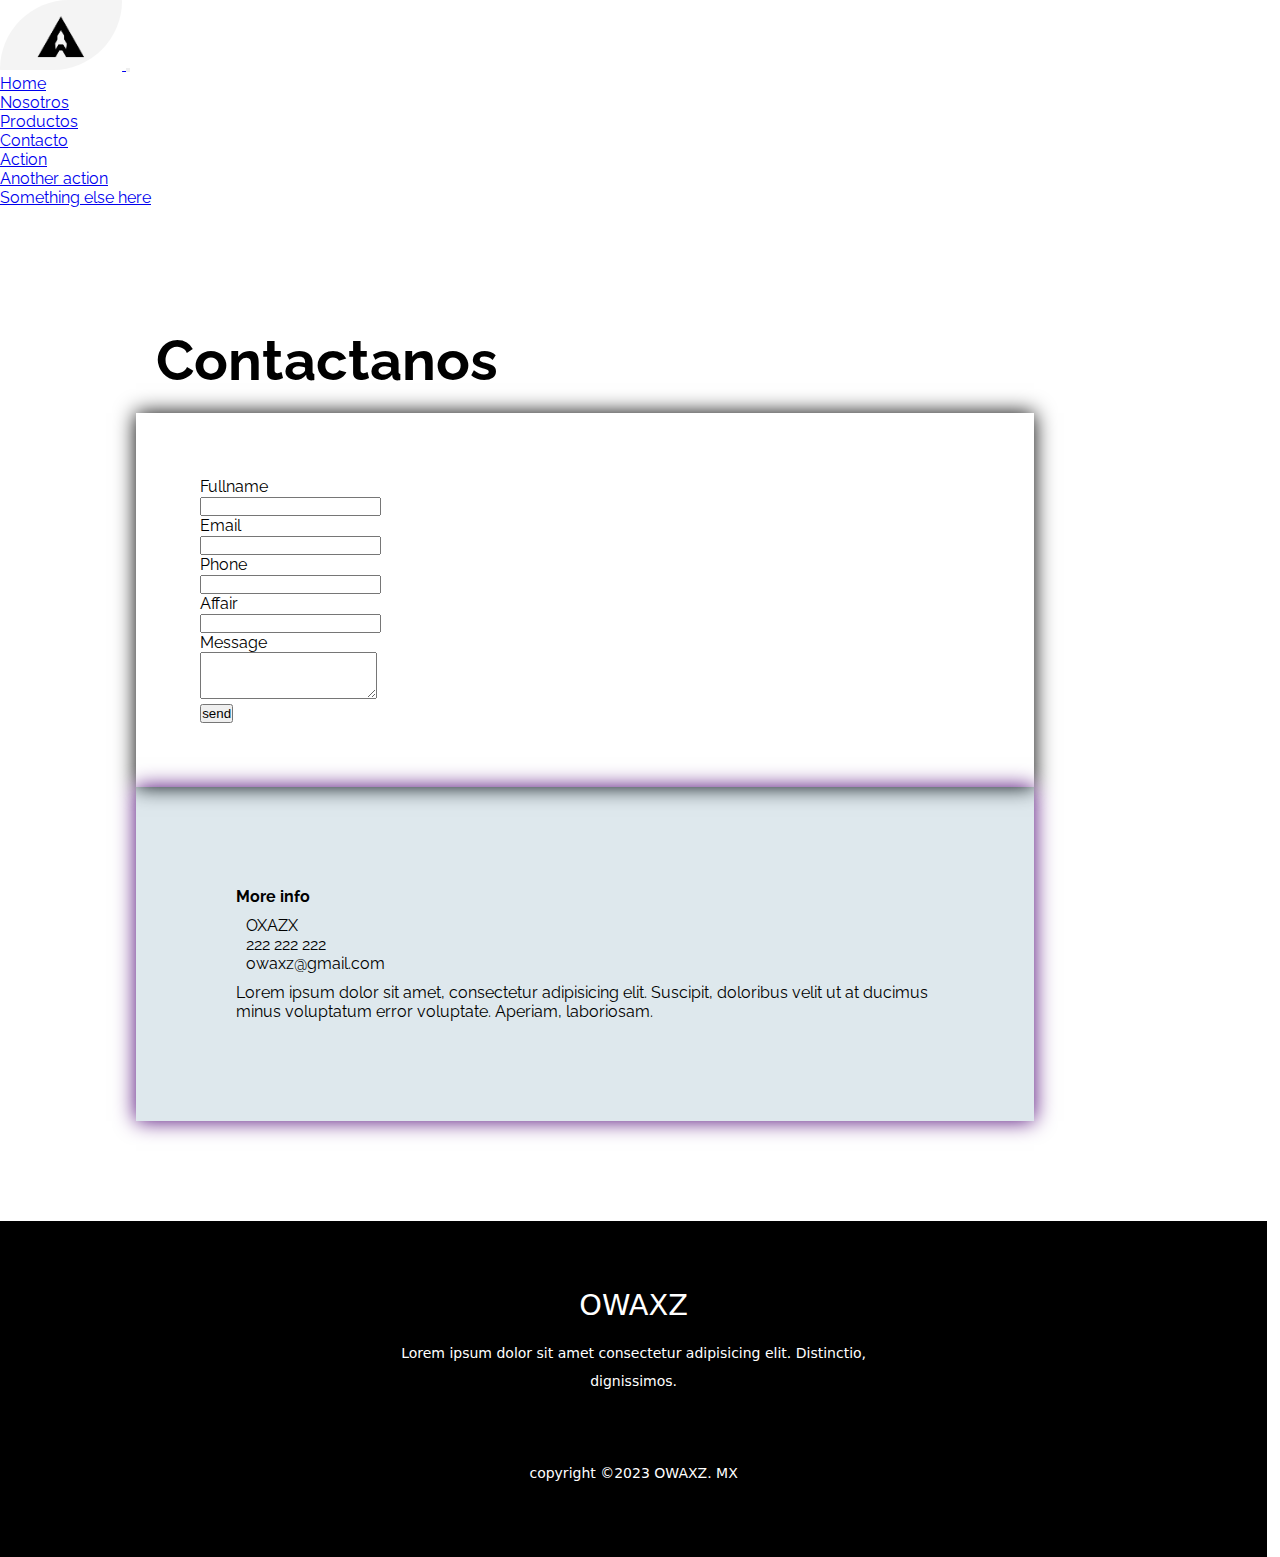
<file: PreEntrega2+Hernandez/pages/contacto.html>
<!DOCTYPE html>
<html lang="es">
<head>
    <meta charset="UTF-8">
    <meta http-equiv="X-UA-Compatible" content="IE=edge">
    <meta name="viewport" content="width=device-width, initial-scale=1.0">
    <title>Contacto</title>
    <link rel="stylesheet" href="../css/style.css">
    <link href="https://cdn.jsdelivr.net/npm/bootstrap@5.3.0-alpha1/dist/css/bootstrap.min.css" rel="stylesheet" integrity="sha384-GLhlTQ8iRABdZLl6O3oVMWSktQOp6b7In1Zl3/Jr59b6EGGoI1aFkw7cmDA6j6gD" crossorigin="anonymous">
    <script src="https://cdn.jsdelivr.net/npm/bootstrap@5.3.0-alpha1/dist/js/bootstrap.bundle.min.js" integrity="sha384-w76AqPfDkMBDXo30jS1Sgez6pr3x5MlQ1ZAGC+nuZB+EYdgRZgiwxhTBTkF7CXvN" crossorigin="anonymous"></script>
    <link href="https://fonts.googleapis.com/css2?family=Nunito&family=Oswald&family=Raleway:wght@500&family=Sofia+Sans:ital,wght@1,300&display=swap" rel="stylesheet">
</head>
<body>
    <nav class="navbar bg-dark" data-bs-theme="dark">
        <div class="container-fluid">
            <a class="navbar-brand" href="index.html">
                <img src="../assets/img/logo9.jpg" alt="">
            </a>
            <button class="navbar-toggler" type="button" data-bs-toggle="collapse" data-bs-target="#navbarNavDropdown" aria-controls="navbarNavDropdown" aria-expanded="false" aria-label="Toggle navigation">
              <span class="navbar-toggler-icon"></span>
            </button>
            <div class="collapse navbar-collapse" id="navbarNavDropdown">
              <ul class="navbar-nav">
                <li class="nav-item">
                  <a class="nav-link active" aria-current="page" href="../index.html">Home</a>
                </li>
                <li class="nav-item">
                  <a class="nav-link" href="../pages/nosotros.html">Nosotros</a>
                </li>
                <li class="nav-item">
                  <a class="nav-link" href="../pages/productos.html">Productos</a>
                </li>
                <li class="nav-item dropdown">
                  <a class="nav-link dropdown-toggle" href="../pages/contacto.html" role="button" data-bs-toggle="dropdown" aria-expanded="false">
                    Contacto
                  </a>
                  <ul class="dropdown-menu">
                    <li><a class="dropdown-item" href="#">Action</a></li>
                    <li><a class="dropdown-item" href="#">Another action</a></li>
                    <li><a class="dropdown-item" href="#">Something else here</a></li>
                  </ul>
                </li>
              </ul>
            </div>
          </div>
      </nav>
    <div class="content">
        <div class="conctact">
            <div class="contact-2">
                <h3>Contactanos</h3>
            </div>
            <div class="contact-inf">
                <form action="#">
                    <p>
                        <label>Fullname</label>
                        <input type="text" name="fullname">
                    </p>
                    <p>
                        <label>Email</label>
                        <input type="email" name="email">
                    </p>
                    <p>
                        <label>Phone</label>
                        <input type="tel" name="phone">
                    </p>
                    <p>
                        <label>Affair</label>
                        <input type="text" name="affair">
                    </p>
                    <p>
                        <label>Message</label>
                        <textarea name="message" rows="3"></textarea>
                    </p>
                    <p>
                        <button type="submit">
                            send
                        </button>
                    </p>
                </form>
            </div>
            <div class="contact-info">
                <h4>More info</h4>
                <ul>
                    <li>OXAZX</li>
                    <li>222 222 222</li>
                    <li>owaxz@gmail.com</li>
                </ul>
                <p>
                    Lorem ipsum dolor sit amet, consectetur adipisicing elit. Suscipit, doloribus velit ut at ducimus minus voluptatum error voluptate. Aperiam, laboriosam.
                </p>
            </div>
        </div>
    </div>
    <footer>
        <div class="footer-content">
            <h3>OWAXZ</h3>
            <P>Lorem ipsum dolor sit amet consectetur adipisicing elit. Distinctio, dignissimos.</P>
            <ul class="social">
                <li><a href=""><i class="fa fa-facebook"></i></a></li>
                <li><a href=""><i class="fa fa-twitter"></i></a></li>
                <li><a href=""><i class="fa fa-google"></i></a></li>
                <li><a href=""><i class="fa fa-youtube"></i></a></li>
                <li><a href=""><i class="fa fa-whatsapp"></i></a></li>
            </ul>
            <div>
                <div class="footer bottom">
                    <p>copyright &copy;2023 OWAXZ. <span>MX</span></p>
                </div>
            </div>
        </div>
    </footer>
</body>
</html>
</file>
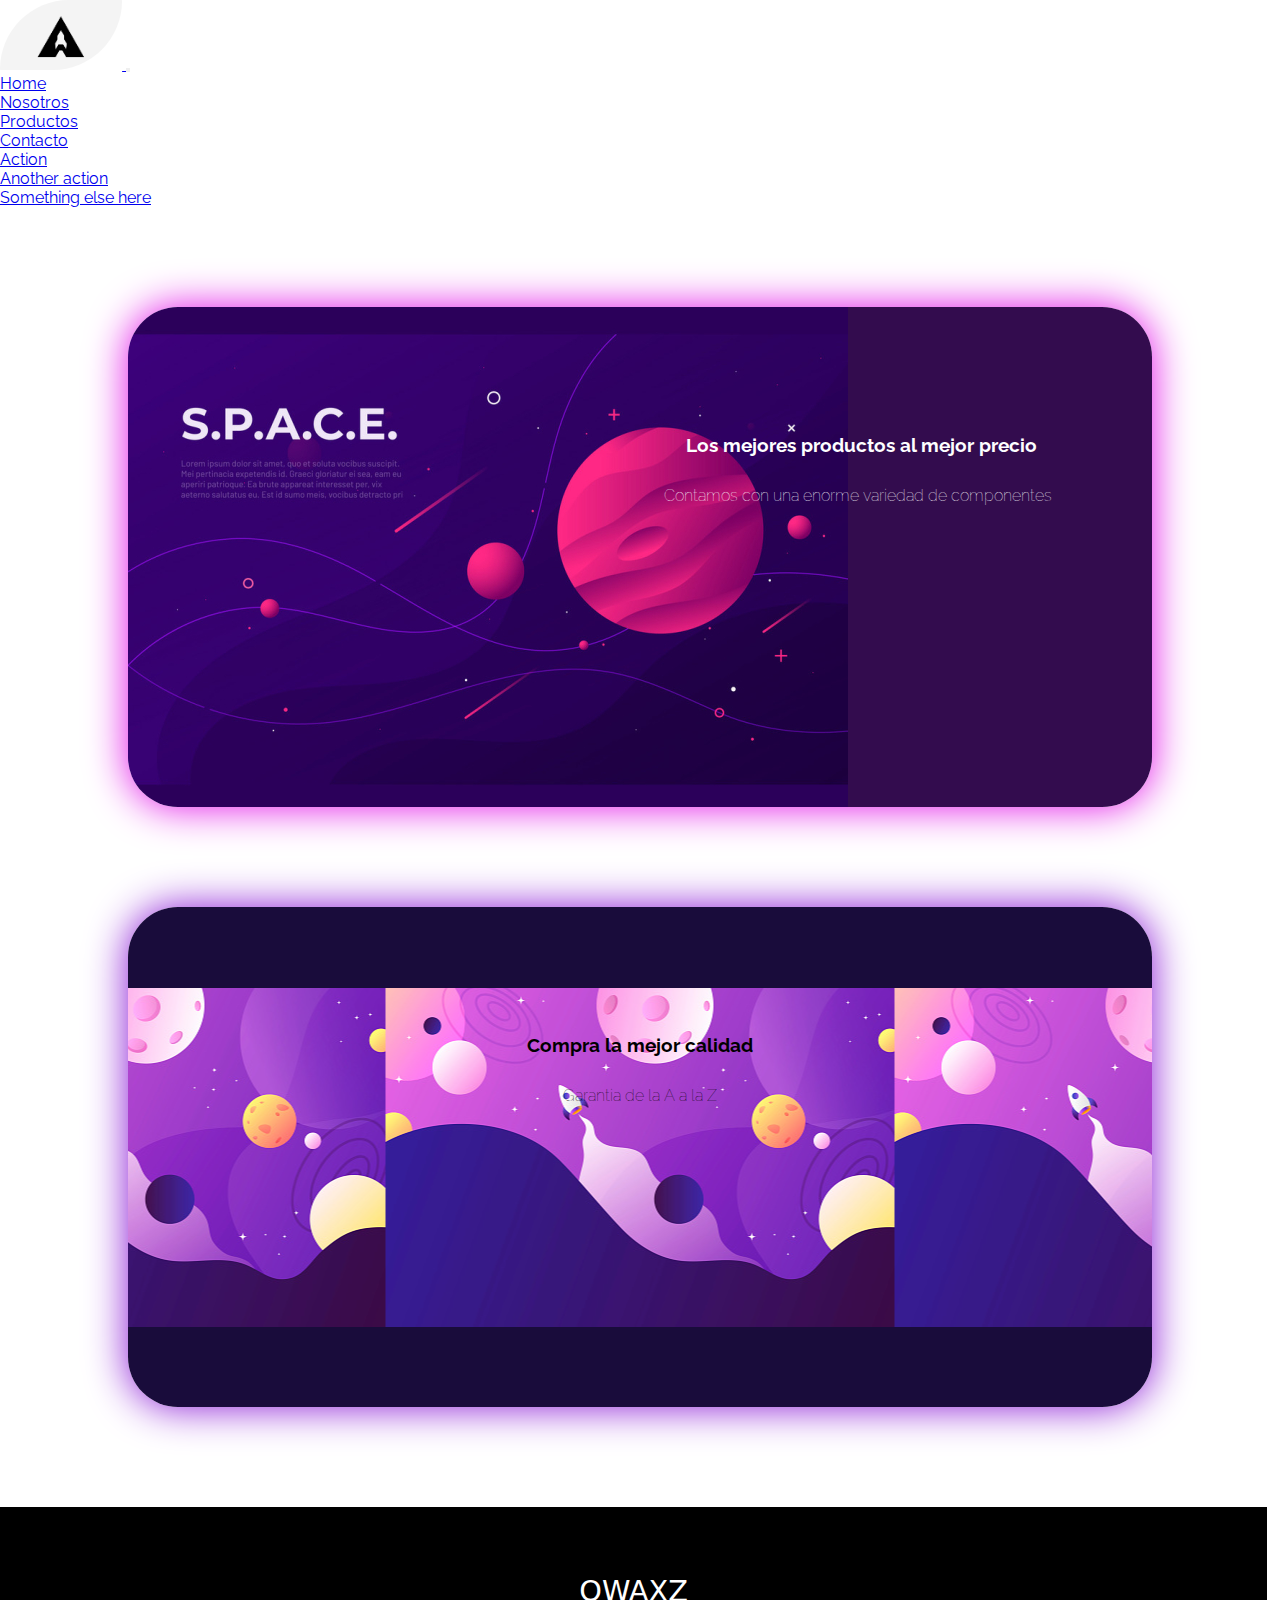
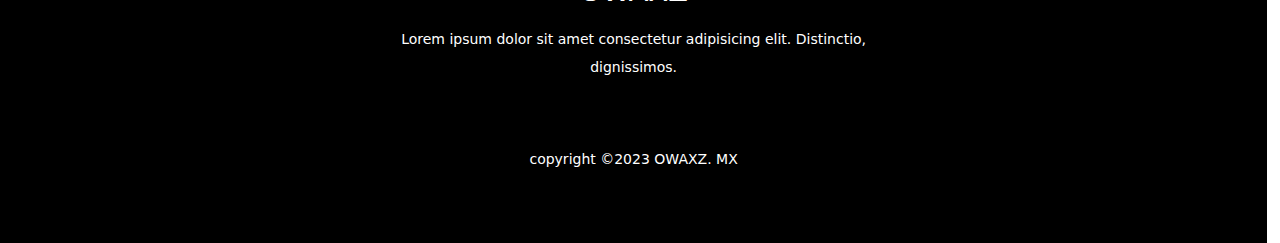
<file: PreEntrega2+Hernandez/pages/productos.html>
<!DOCTYPE html>
<html lang="es">
<head>
    <meta charset="UTF-8">
    <meta http-equiv="X-UA-Compatible" content="IE=edge">
    <meta name="viewport" content="width=device-width, initial-scale=1.0">
    <title>Productos</title>
    <link rel="stylesheet" href="../css/style.css">
    <link href="https://cdn.jsdelivr.net/npm/bootstrap@5.3.0-alpha1/dist/css/bootstrap.min.css" rel="stylesheet" integrity="sha384-GLhlTQ8iRABdZLl6O3oVMWSktQOp6b7In1Zl3/Jr59b6EGGoI1aFkw7cmDA6j6gD" crossorigin="anonymous">
    <script src="https://cdn.jsdelivr.net/npm/bootstrap@5.3.0-alpha1/dist/js/bootstrap.bundle.min.js" integrity="sha384-w76AqPfDkMBDXo30jS1Sgez6pr3x5MlQ1ZAGC+nuZB+EYdgRZgiwxhTBTkF7CXvN" crossorigin="anonymous"></script>
    <link href="https://fonts.googleapis.com/css2?family=Nunito&family=Oswald&family=Raleway:wght@500&family=Sofia+Sans:ital,wght@1,300&display=swap" rel="stylesheet">
</head>
<body>
    <nav class="navbar bg-dark" data-bs-theme="dark">
        <div class="container-fluid">
            <a class="navbar-brand" href="#">
                <img src="../assets/img/logo9.jpg" alt="">
            </a>
            <button class="navbar-toggler" type="button" data-bs-toggle="collapse" data-bs-target="#navbarNavDropdown" aria-controls="navbarNavDropdown" aria-expanded="false" aria-label="Toggle navigation">
              <span class="navbar-toggler-icon"></span>
            </button>
            <div class="collapse navbar-collapse" id="navbarNavDropdown">
              <ul class="navbar-nav">
                <li class="nav-item">
                  <a class="nav-link active" aria-current="page" href="../index.html">Home</a>
                </li>
                <li class="nav-item">
                  <a class="nav-link" href="../pages/nosotros.html">Nosotros</a>
                </li>
                <li class="nav-item">
                  <a class="nav-link" href="../pages/productos.html">Productos</a>
                </li>
                <li class="nav-item dropdown">
                  <a class="nav-link dropdown-toggle" href="../pages/contacto.html" role="button" data-bs-toggle="dropdown" aria-expanded="false">
                    Contacto
                  </a>
                  <ul class="dropdown-menu">
                    <li><a class="dropdown-item" href="#">Action</a></li>
                    <li><a class="dropdown-item" href="#">Another action</a></li>
                    <li><a class="dropdown-item" href="#">Something else here</a></li>
                  </ul>
                </li>
              </ul>
            </div>
          </div>
      </nav>
    <section class="sec3">
        <h3>
           Los mejores productos al mejor precio
        </h3>
        <p>
            Contamos con una enorme variedad de componentes
        </p>
    </section>
    <section class="sec4">
        <h3>
            Compra la mejor calidad
        </h3>
        <p>
           Garantia de la A a la Z
        </p>
    </section>
    <footer>
        <div class="footer-content">
            <h3>OWAXZ</h3>
            <P>Lorem ipsum dolor sit amet consectetur adipisicing elit. Distinctio, dignissimos.</P>
            <ul class="social">
                <li><a href=""><i class="fa fa-facebook"></i></a></li>
                <li><a href=""><i class="fa fa-twitter"></i></a></li>
                <li><a href=""><i class="fa fa-google"></i></a></li>
                <li><a href=""><i class="fa fa-youtube"></i></a></li>
                <li><a href=""><i class="fa fa-whatsapp"></i></a></li>
            </ul>
            <div>
                <div class="footer bottom">
                    <p>copyright &copy;2023 OWAXZ. <span>MX</span></p>
                </div>
            </div>
        </div>
    </footer>   
</body>
</html>
</file>
<file: PreEntrega2+Hernandez/css/style.css>
*{
    margin: 0;
    padding: 0;
    box-sizing: border-box;
}

body{
    font-family: 'Raleway', sans-serif;
}


.head{
    background-color: rgb(0, 0, 0);
    display: flex;
    justify-content: space-between;
    align-items: center;
    height: 85px;
    padding: 5px 10%;
}

.head .logo img{
    height: 70px;
    width: auto;
    transition: all 0.3s;
    border-radius: 100px 1px;
}

.head .logo img:hover{    
    transform: scale(1.2);
}

.head .nav-link{
    list-style: none;
}

.head .nav-link li{
    display: inline-block;
    padding: 0 20px;
}

.head .nav-link li:hover{
    transform: scale(1.1);
}

.head .nav-link a{
    font-size: 700;
    color: rgb(0, 0, 0);
    text-decoration: none;
}

.head .nav-link li a:hover{
    color: rgb(43, 183, 226);
}

.head .btn button{
    font-weight: 700;
    color: rgb(0, 0, 0);
    padding: 9px 25px;
    background: white;
    border: none;
    border-radius: 50px;
    cursor: pointer;
    transition: all 0.3s ease 0s;
}

.head .btn button:hover{
    background-color: rgb(255, 255, 255);
    color: rgb(0, 0, 0);
    transform: scale(1.1);
}

.nav-link li a {
    background-color: rgb(255, 254, 254);
    border-radius: 15px;
    padding: 10px;
    display: block;
    box-shadow: 0 0 20px 0 rgba(255, 255, 255, 0.842);
}
.nav-link > li{
    float: left;
}

.nav-link li ul{
    display: none;
    position: absolute;
    min-width: 140px;
}

.nav-link li a:hover{
    background-color: rgb(42, 41, 43);
}

.nav-link li:hover > ul {
    display: block;
}


.sec1{
    background-color: rgba(21, 8, 56, 0.986);
    color: rgb(254, 254, 255);
    padding: 100px;
    border-radius: 50px;
    width: auto;
    margin: 100px 10%;
    height: 500px;
    text-align: center;
    font-weight: 90;
    background-image: url(../assets/img/fondo1.jpg);
    background-repeat: no-repeat;
    background-position: space;
    box-shadow: 0 0 30px 0 rgb(255, 255, 255);
}

.sec1 h3{
    line-height: 2.5;
    padding: 15px;

}

.sec1 p{
    line-height: 1.5;
}

.sec2{
    background-color: rgba(21, 8, 56, 0.986);
    color: rgb(254, 254, 255);
    padding: 100px;
    border-radius: 50px;
    width: auto;
    margin: 100px 10%;
    height: 500px;
    text-align: center;
    font-weight: 90;
    background-image: url(../assets/img/fondo2.jpg);
    background-repeat: no-repeat;
    background-position: space;
    box-shadow: 0 0 20px 0 rgb(255, 255, 255);
}

.sec2 h3{
    line-height: 2.5;
    padding: 15px;

}

.sec2 p{
    line-height: 1.5;
}

.sec3{
    background-color: rgba(48, 8, 75, 0.986);
    color: rgb(254, 254, 255);
    padding: 100px;
    border-radius: 50px;
    width: auto;
    margin: 100px 10%;
    height: 500px;
    text-align: center;
    font-weight: 90;
    background-image: url(../assets/img/fondo3.jpg);
    background-repeat: no-repeat;
    background-position: space;
    box-shadow: 0 0 40px 0 rgb(224, 10, 231);
}

.sec3 h3{
    line-height: 2.5;
    padding: 15px;
    text-align:end;

}

.sec3 p{
    line-height: 1.5;
    text-align: end;
}

.sec4{
    background-color: rgba(21, 8, 56, 0.986);
    color: rgb(0, 0, 0);
    padding: 100px;
    border-radius: 50px;
    width: auto;
    margin: 100px 10%;
    height: 500px;
    text-align: center;
    font-weight: 90;
    background-image: url(../assets/img/fondo98.jpg);
    background-repeat:repeat-x;
    background-position: center;
    box-shadow: 0 0 40px 0 rgb(135, 19, 212);
}

.sec4 h3{
    line-height: 2.5;
    padding: 15px;

}

.sec4 p{
    line-height: 1.5;
}

.sec5{
    background-color: rgba(48, 8, 75, 0.986);
    color: rgb(254, 254, 255);
    padding: 100px;
    border-radius: 50px;
    width: auto;
    margin: 100px 10%;
    height: 500px;
    text-align: center;
    font-weight: 90;
    background-image: url(../assets/img/fondo4.jpg);
    background-repeat: no-repeat;
    background-position: space;
    box-shadow: 0 0 40px 0 rgb(224, 10, 231);
}

.sec5 h3{
    line-height: 2.5;
    padding: 15px;
    text-align:end;

}

.sec5 p{
    line-height: 1.5;
    text-align: end;
}

.sec6{
    background-color: rgba(21, 8, 56, 0.986);
    color: rgb(0, 0, 0);
    padding: 100px;
    border-radius: 50px;
    width: auto;
    margin: 100px 10%;
    height: 500px;
    text-align: center;
    font-weight: 90;
    background-image: url(../assets/img/fondo6.jpg);
    background-repeat:repeat-x;
    background-position: center;
    box-shadow: 0 0 40px 0 rgb(154, 17, 189);
}

.sec6 h3{
    line-height: 2.5;
    padding: 15px;

}

.sec6 p{
    line-height: 1.5;
}

.content{
    color: rgb(0, 0, 0);
    padding: 0 1.5em;
    max-width: 1170px;
    margin-top: auto;
    margin-right: auto;
}

.contact-2{
    text-align: center;
    font-size: 3rem;
}
.contact-2 h3{
    padding: 20px;
    width: 10px;
}
.contact-inf{
    box-shadow: 0 0 20px 0 rgb(0, 0, 0);
    text-align: center;
}

.contact-inf > * {
    padding: 4em;
    width: 1rem;
}

.contact-info{
    background: rgba(8, 84, 119, 0.133);
    box-shadow: 0 0 20px 0 rgb(76, 4, 117);
    padding: 100px;
}

.contact-info ul{
    list-style: none;
    padding: 10px;
    width: 200px;
}

.conctact{
    width: auto;
    margin: 100px 10%;
}

footer{
    background-color: rgb(1, 39, 61);
    height: auto;
    width: 99vw;
    font-family: system-ui, -apple-system, BlinkMacSystemFont, 'Segoe UI', Roboto, Oxygen, Ubuntu, Cantarell, 'Open Sans', 'Helvetica Neue', sans-serif;
    padding-top: 40px;
    color: white;
}

.footer-content {
    display: center;
    align-items: center;
    justify-content: center;
    text-align: center;
}

.footer-content h3{
    font-size: 1.8rem;
    font-weight: 400;
    text-transform: capitalize;
    line-height: 3rem;
}

.footer-content p{
    max-width: 500px;
    margin: 10px auto;
    line-height: 28px;
    font-size: 14px;
}

.social{
    list-style: none;
    display: flex;
    align-items: center;
    justify-content: center;
    margin: 1rem 0 3rem 0;
}

.social li{
    margin: 0 10px;
}

.social a{
    text-decoration: none;
    color: white;
}

.social a i{
    font-size: 1.1rem;
    transition: color .4s ease;
}

.social a:hover{
    color: aqua;
}

.footer-bottom{
    background-color: black;
    width: 99vw;
    padding: 20px 0;
    text-align: center;
}

.footer-bottom p{
    font-size: 14px;
    word-spacing: 2px;
    text-transform: capitalize;
}

.footer-bottom span{
    text-transform: uppercase;
    opacity: .4;
    font-weight: 200;

}
.nav-link li a {
    background-color: rgb(255, 255, 255);
    border-radius: 15px;
    padding: 10px;
    display: block;
    box-shadow: 0 0 20px 0 rgba(255, 255, 255, 0.842);
}
.nav-link > li{
    float: left;
}

.nav-link li ul{
    display: none;
    position: absolute;
    min-width: 140px;
}

.nav-link li a:hover{
    background-color: rgb(42, 41, 43);
}

.nav-link li:hover > ul {
    display: block;
}

/* GRID */

.grid{
    display: grid;
    grid-template-columns: repeat(12, 1fr);
    width: 90%;
    max-width: 1100px;
    height: 100%;
    margin: auto;
    gap: 10px;
    overflow: hidden;
    align-items: center;
}

.weight-400{
    font-weight: 400;
}

.weight-600{
    font-weight: 600;
}

.parrafo{
    margin-bottom: 20px;
}

.header{
    height: 500px;
}

.img-hero{
    width: 100%;
    height: auto;
    grid-column: 7/13;
}

.img{
    width: 95%;
    max-width: 400px;
}

.textos-hero{
    grid-column: 1/7;
    padding-right: 20px;
}

.textos-hero p{
    text-align: justify;
}

.cta{
    width: 130px;
    background: #000;
    color: white;
    display: inline-block;
    text-align: center;
    padding: 10px 0;
    text-decoration: none;
}

/* header */

.services{
    height: 370px;
    background: linear-gradient(180deg, #fff 50%, #000 50%);
}

.items{
    grid-column: 1/-1;
    display: flex;
    width: 100%;
    height: 100%;
    justify-content: space-evenly;
    align-items: center;
    flex-wrap: wrap;
}

.item{
    background: white;
    width: 30%;
    box-shadow:  0 0 6px rgba(0, 0, 0, 0.5);
    overflow: hidden;
    height: 220px;
    padding: 20px 10px;
    text-align: center;
}

[class^="far fa"]{
    font-size: 50px;
    text-align: center;
}

.titulo-services{
    margin: 20px;
}

/* about us */

.about-us{
    background: #000;
    color: #fff;
    height: auto;
    padding-bottom: 60px;
}

.textos-about-us{
    grid-column: 1/-1;
    text-align: center;
}

.textos-about-us .parrafo{
    margin-top: 10px;
    color: #ccc;
}

.numbers{
    grid-column: 1/-1;
    display: flex;
    justify-content: space-evenly;
}

.numer{
    text-align: center;
    font-size: 30px;
    width: 22%;
}

/* Mission */

.mission{
    padding: 80px 0;
}

.textos-mission{
    grid-column: 7/13;
    grid-row: 1/-1;
    margin-bottom: 20px;
}

.img-mission{
    grid-column: 1/7;
    grid-row: 1/-1;
}

footer{
    background: #000;
    color: #fff;
    text-align: center;
    padding: 60px 0;
}

.textos-footer{
    grid-column: 1/-1;

}

[class^="footer-item"] a{
    color: #ccc;
}

[class^="footer-item"]{
    background: #fff;
    grid-column: span 3;
}

@media screen and (max-width:900px){
    .header{
        height: auto;
    }
    .grid{
        grid-gap: 30px;
    }

    .img-hero, .textos-hero{
        grid-column: 1/-1;
    }
    .img-hero{
        text-align: center;
    }
    .textos-hero{
        margin-top: 40px;
    }

    .services{
        height: auto;
        margin-top: 40px;
    }

    .item{
        width: 60%;
        margin: 40px 0;
        height: auto;
        padding: 40px;
    }

    .img-mission{
        grid-column: 1/-1;
        grid-row: 2/3;
        text-align: center;
    }

    .textos-mission{
        grid-column: 1/-1;
        grid-row: 1/2;
        align-self: center;
    }
}

.navbar-brand img{
    height: 70px;
    width: auto;
    transition: all 0.3s;
    border-radius: 100px 1px;
}
</file>
